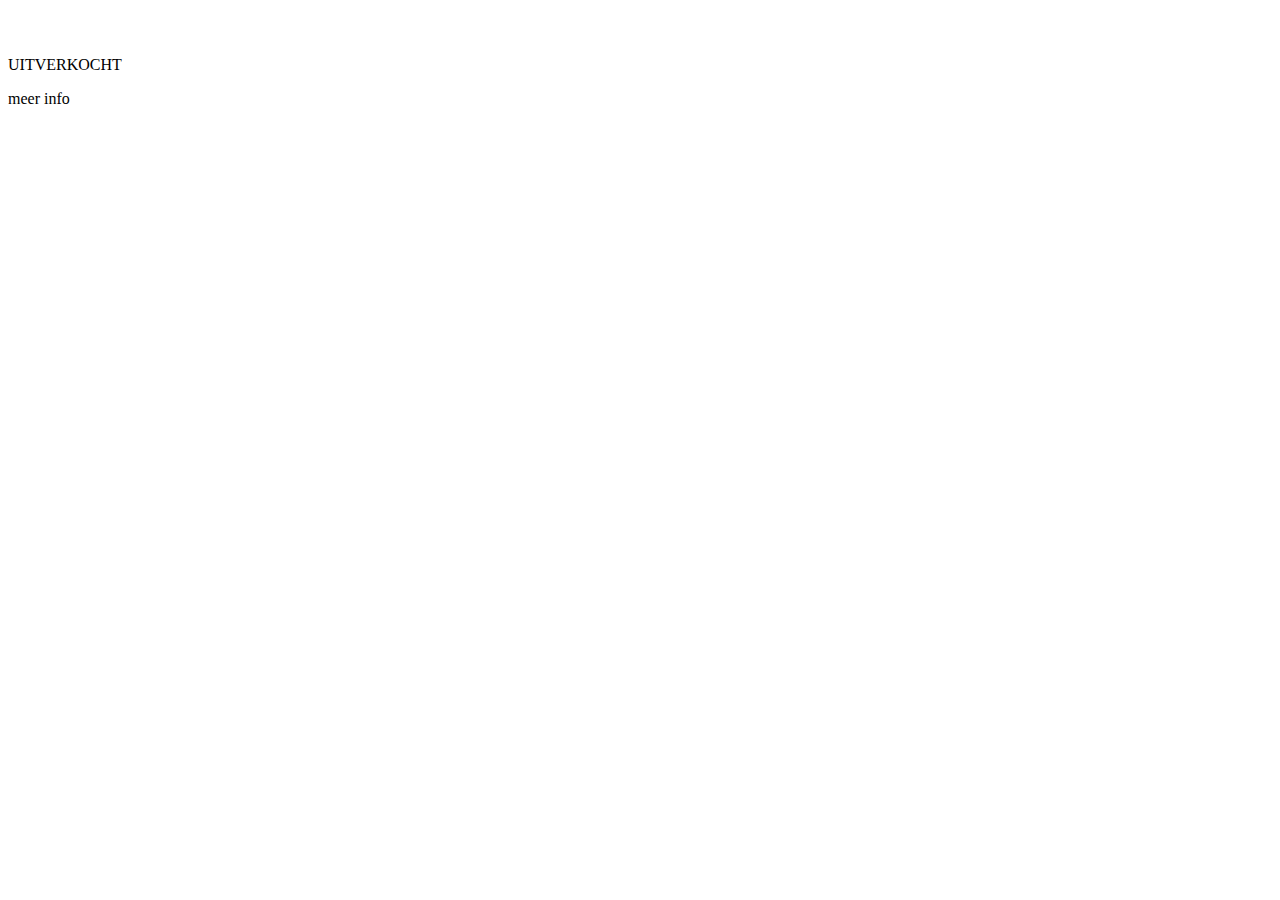
<file: src/main/resources/templates/genre.html>
<!DOCTYPE html>
<html lang="nl" xmlns:th="http://www.thymeleaf.org">
<head th:replace="fragments::head(title= 'Programmatie')"></head>
<body>
<nav th:replace="fragments::nav"></nav>
<div class="jumbotron jumbocolor">

<div class="container"  >
    <h1 th:text="${genrenaam}" class="mt-3"> </h1>
    <div class="card top-buffer" th:each="voorstelling:${voorstellingen}" th:object="${voorstelling}">
        <div class="card  ">

            <h5 class="card-header text-white cardheadercolor h2"> <u th:text="*{titel}"></u></h5>
            <div class="card-body cardcolor">
                <div class="container">
                    <div class="row">
                        <div class="col-7">

                            <h2 class="card-title" th:text="*{uitvoerders}"></h2>
                            <p class="card-text" th:text="*{stringDatum}"></p>

                            <br>
                            <p class="card-text uitverkocht" th:if="*{uitverkocht}">UITVERKOCHT</p>
                            <p class="card-text " th:if="not*{uitverkocht}" th:text="${voorstelling.vrijeplaatsen + ' tickets beschikbaar.' }"></p>


                            <a th:href="@{/voorstellingen/{id}(id=*{id})}" class="btn btn-info">meer info</a>
                        </div>

                        <div class="col">
                            <img class="img-fluid" th:src="@{/images/uitverkocht.png}" th:if="*{uitverkocht}"></img>
                        </div>
                        <div class="col-1">
                        </div>

                    </div></div>

    </div>
</div></div>
<script src="https://code.jquery.com/jquery-3.2.1.slim.min.js" integrity="sha384-KJ3o2DKtIkvYIK3UENzmM7KCkRr/rE9/Qpg6aAZGJwFDMVNA/GpGFF93hXpG5KkN" crossorigin="anonymous"></script>
<script src="https://cdnjs.cloudflare.com/ajax/libs/popper.js/1.12.9/umd/popper.min.js" integrity="sha384-ApNbgh9B+Y1QKtv3Rn7W3mgPxhU9K/ScQsAP7hUibX39j7fakFPskvXusvfa0b4Q" crossorigin="anonymous"></script>
<script src="https://maxcdn.bootstrapcdn.com/bootstrap/4.0.0/js/bootstrap.min.js" integrity="sha384-JZR6Spejh4U02d8jOt6vLEHfe/JQGiRRSQQxSfFWpi1MquVdAyjUar5+76PVCmYl" crossorigin="anonymous"></script>

</body>
</html>
</file>
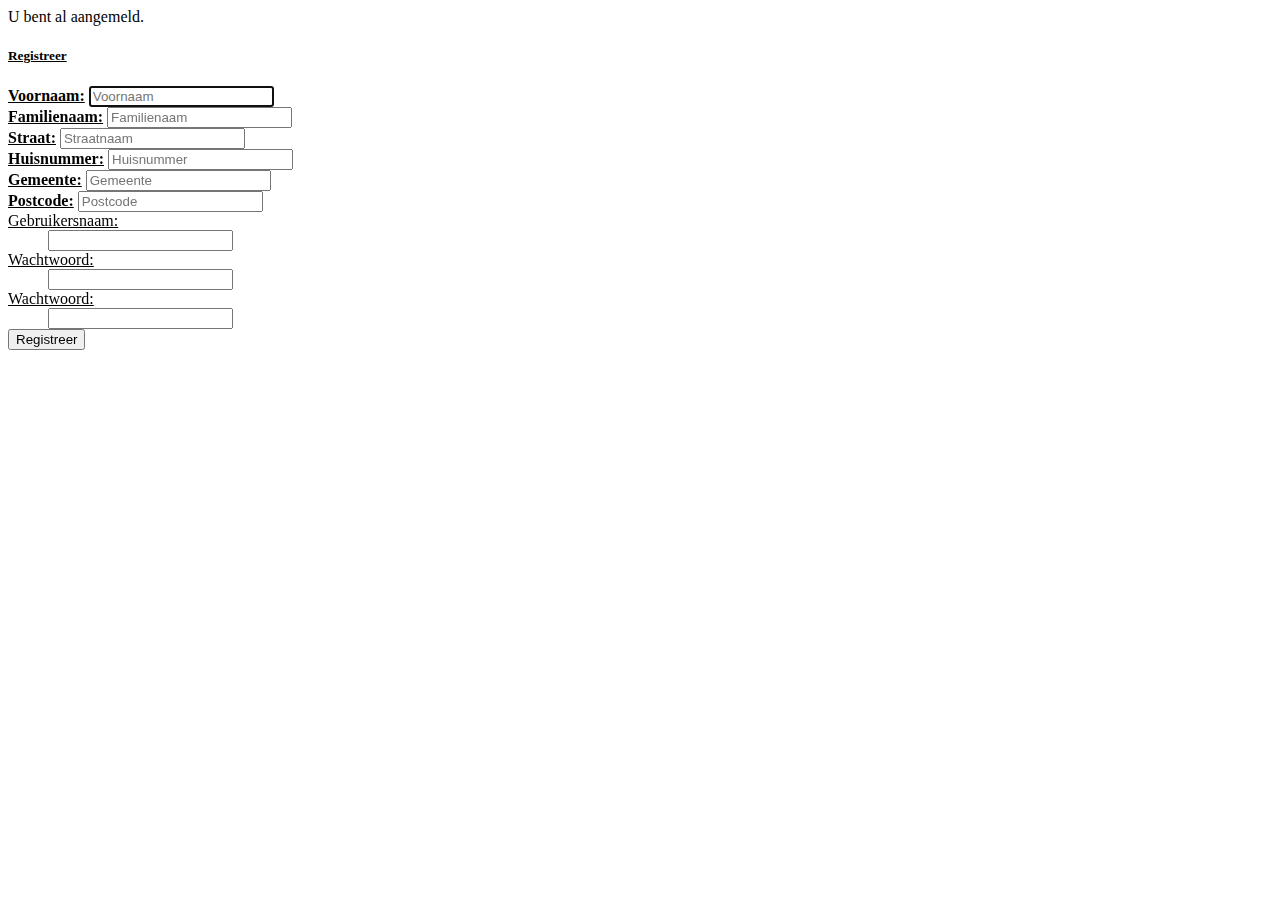
<file: src/main/resources/templates/klant.html>
<!doctype html>
<html lang="nl" xmlns:th="http://www.thymeleaf.org">
<head th:replace="fragments::head(title='Registreer')"></head>

<body>
<nav th:replace="fragments::nav"></nav>

<div class="jumbotron jumbocolor">
    <div class="container  top-buffer " >

        <div th:if="${error} != null" th:text="${error}" class="alert alert-danger  min-vh-100 d-flex flex-column align-items-center justify-content-center"></div>
        <div sec:authorize="isAuthenticated()" class="alert alert-danger  min-vh-100 d-flex flex-column align-items-center justify-content-center">U bent al aangemeld.</div>
        <div class="card top-buffer breed800" sec:authorize="isAnonymous()">

            <div class="card  ">
                <h5 class="card-header text-white cardheadercolor"><u>Registreer</u></h5>
                <div class="card-body cardcolor">
                    <form class="form-group" th:action='@{/registreer/ok}' method='post' th:object="${nieuweKlantForm}" th:class="registratie">
                        <div class="form-row">
                            <div class="form-group col-md-6">
                                <label><b><u>Voornaam:</u></b></label>
                                <span th:errors="*{voornaam}"></span>
                                <input th:field="*{voornaam}" type="text" class="form-control" name="voornaam" placeholder="Voornaam" required autofocus>
                            </div>
                            <div class="form-group col-md-6">
                                <label><b><u>Familienaam:</u></b></label>
                                <span th:errors="*{familienaam}"></span>
                                <input th:field="*{familienaam}" type="text" class="form-control" name="familienaam" placeholder="Familienaam" required>
                            </div>
                        </div>
                        <div class="form-row">
                            <div class="form-group col-md-6">
                                <label><b><u>Straat:</u></b></label>
                                <span th:errors="*{straat}"></span>
                                <input th:field="*{straat}" type="text" class="form-control" name="straat" placeholder="Straatnaam" required>
                            </div>
                            <div class="form-group col-md-6">
                                <label><b><u>Huisnummer:</u></b></label>
                                <span th:errors="*{huisnr}"></span>
                                <input th:field="*{huisnr}" type="text" class="form-control" name="huisnr" placeholder="Huisnummer" required>
                            </div>
                        </div>

                        <div class="form-row">

                            <div class="form-group col-md-6">
                                <label><b><u>Gemeente:</u></b></label>
                                <span th:errors="*{gemeente}"></span>
                                <input th:field="*{gemeente}" type="text" class="form-control" name="gemeente" placeholder="Gemeente" required>
                            </div>

                            <div class="form-group col-md-6">
                                <label><b><u>Postcode:</u></b></label>
                                <span th:errors="*{postcode}"></span>
                                <input th:field="*{postcode}" type="text" class="form-control" name="postcode" placeholder="Postcode" required>
                            </div>
                        </div>


                        <dt class="form-label">
                            <label name="gebruikersnaam" autocapitalize="off" autofocus="autofocus" required="required" for="user_gebruikersnaam"><u>Gebruikersnaam:</u></label>
                        </dt>
                        <dd>

                            <input th:field="*{gebruikersnaam}" name="gebruikersnaam" autocapitalize="off" autofocus="autofocus" required="required" class="form-control input py-1" type="text" id="user_gebruikersnaam" autocomplete="off" spellcheck="false">
                        </dd>

                        <dt class="form-label">
                            <label name="familienaam" autocapitalize="off" autofocus="autofocus" required="required" for="user_paswoord"><u>Wachtwoord:</u></label>
                        </dt>
                        <dd>
                            <span th:errors="*{paswoord}"></span>
                            <input th:field="*{paswoord}" name="paswoord" autocapitalize="off" autofocus="autofocus" required="required" class="form-control input py-1" type="text" id="user_paswoord" autocomplete="off" spellcheck="false">
                        </dd>

                        <dt class="form-label">
                            <label name="herhaalPaswoord" autocapitalize="off" autofocus="autofocus" required="required" for="user_herhaalPaswoord"><u>Wachtwoord:</u></label>
                        </dt>
                        <dd>
                            <input th:field="*{herhaalPaswoord}" name="herhaalPaswoord" autocapitalize="off" autofocus="autofocus" required="required" class="form-control input py-1" type="text" id="user_herhaalPaswoord" autocomplete="off" spellcheck="false">
                        </dd>

                        <input class="btn btn-info m-auto" type='submit' value='Registreer'>
                    </form>
                </div>
            </div>

        </div>
    </div></div>

<script src="https://code.jquery.com/jquery-3.2.1.slim.min.js" integrity="sha384-KJ3o2DKtIkvYIK3UENzmM7KCkRr/rE9/Qpg6aAZGJwFDMVNA/GpGFF93hXpG5KkN" crossorigin="anonymous"></script>
<script src="https://cdnjs.cloudflare.com/ajax/libs/popper.js/1.12.9/umd/popper.min.js" integrity="sha384-ApNbgh9B+Y1QKtv3Rn7W3mgPxhU9K/ScQsAP7hUibX39j7fakFPskvXusvfa0b4Q" crossorigin="anonymous"></script>
<script src="https://maxcdn.bootstrapcdn.com/bootstrap/4.0.0/js/bootstrap.min.js" integrity="sha384-JZR6Spejh4U02d8jOt6vLEHfe/JQGiRRSQQxSfFWpi1MquVdAyjUar5+76PVCmYl" crossorigin="anonymous"></script>

</body>
</html>
</file>
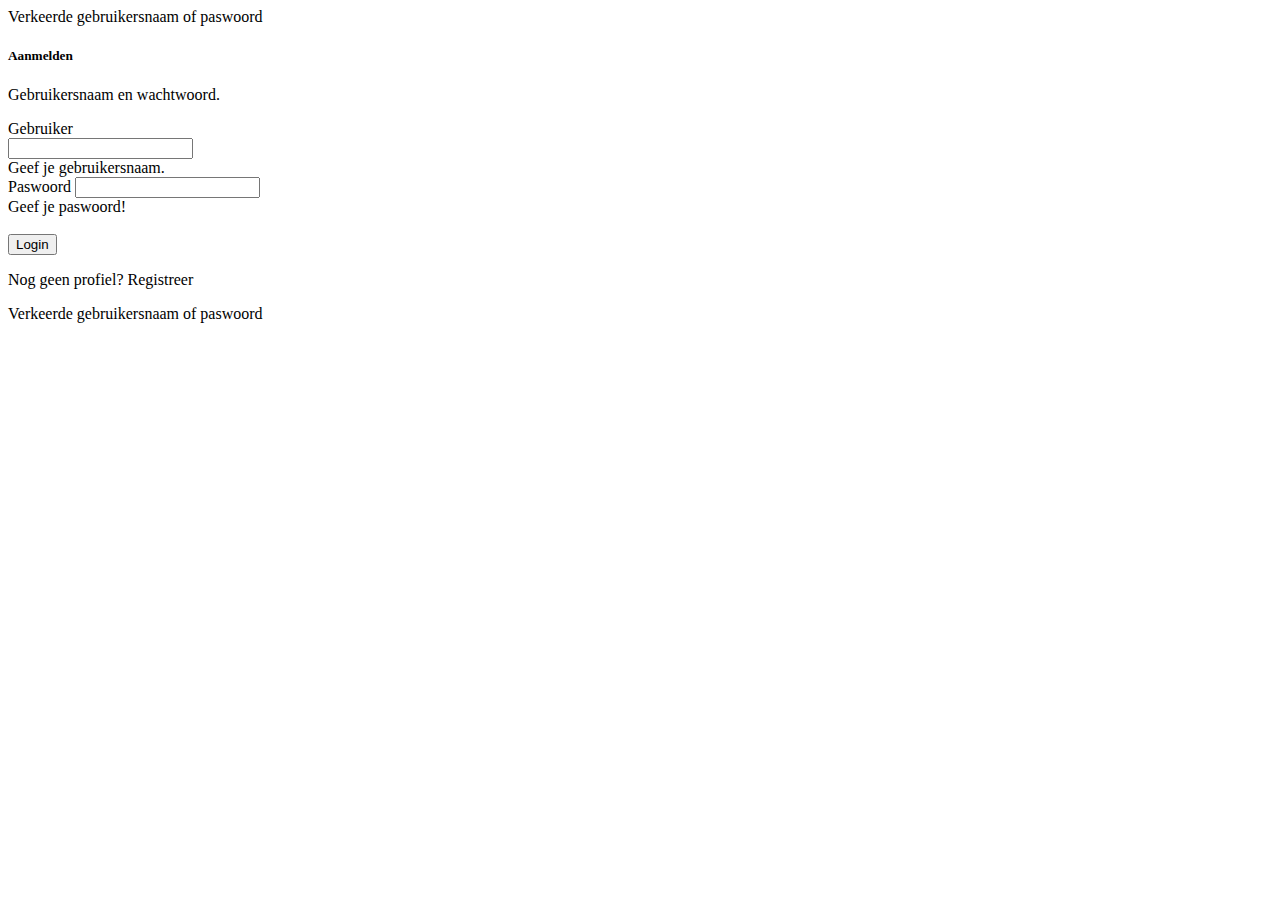
<file: src/main/resources/templates/login.html>
<!doctype html>
<html lang="nl" xmlns:th="http://www.thymeleaf.org">
<head th:replace="fragments::head(title= 'Login')"></head>
<body>
<nav th:replace="fragments::nav"></nav>
<div class="jumbotron jumbocolor">
<div class="container">
    <div class="row">
        <div class="col-md-3"></div>
        <div th:if="${param.error}" class="alert alert-danger col-md-6  min-vh-100 d-flex flex-column align-items-center justify-content-center">Verkeerde gebruikersnaam of paswoord</div>
        <div class="col-md-3"></div>
    </div>
   <section class="section register min-vh-100 d-flex flex-column align-items-center justify-content-center py-4">
        <div class="container">
            <div class="row justify-content-center">
                <div class="col-lg-4 col-md-6 d-flex flex-column align-items-center justify-content-center">
                    <div class="card mb-3">
                        <div class="card-body cardcolor">
                            <div class="pt-4 pb-2">
                                <h5 class="card-title text-center pb-0 fs-4">Aanmelden</h5>
                                <p class="text-center small">Gebruikersnaam en wachtwoord.</p>
                            </div>
                            <form th:action="@{/login}" method="post" class="row g-3 needs-validation" novalidate>

                                <div class="col-12">
                                    <label for="yourUsername" class="form-label">Gebruiker</label>
                                    <div class="input-group has-validation" >

                                        <input type="text" name="username" autocapitalize="off" class="form-control" id="yourUsername"required>
                                        <div class="invalid-feedback">Geef je gebruikersnaam.</div>
                                    </div>
                                </div>
                                <div class="col-12">
                                    <label for="yourPassword" class="form-label">Paswoord</label>
                                    <input type="password" name="password" class="form-control" id="yourPassword" required>
                                    <div class="invalid-feedback">Geef je paswoord!</div>
                                </div>
                                <div class="col-12">
                                    <br>
                                    <button class="btn btn-info w-100" type="submit">Login</button>
                                </div>
                                <div class="col-12">
                                    <p class="text-center">Nog geen profiel? <a class="text-info" th:href="@{/registreer}" id="signup">Registreer</a></p>
                                </div>
                            </form>
                        </div>
                    </div>

                    <div th:if="${param.error}">Verkeerde gebruikersnaam of paswoord</div>
                </div>
            </div>
        </div>
    </section>
</div>
</div>
<script src="https://code.jquery.com/jquery-3.2.1.slim.min.js" integrity="sha384-KJ3o2DKtIkvYIK3UENzmM7KCkRr/rE9/Qpg6aAZGJwFDMVNA/GpGFF93hXpG5KkN" crossorigin="anonymous"></script>
<script src="https://cdnjs.cloudflare.com/ajax/libs/popper.js/1.12.9/umd/popper.min.js" integrity="sha384-ApNbgh9B+Y1QKtv3Rn7W3mgPxhU9K/ScQsAP7hUibX39j7fakFPskvXusvfa0b4Q" crossorigin="anonymous"></script>
<script src="https://maxcdn.bootstrapcdn.com/bootstrap/4.0.0/js/bootstrap.min.js" integrity="sha384-JZR6Spejh4U02d8jOt6vLEHfe/JQGiRRSQQxSfFWpi1MquVdAyjUar5+76PVCmYl" crossorigin="anonymous"></script>
</body>
</html>
</file>
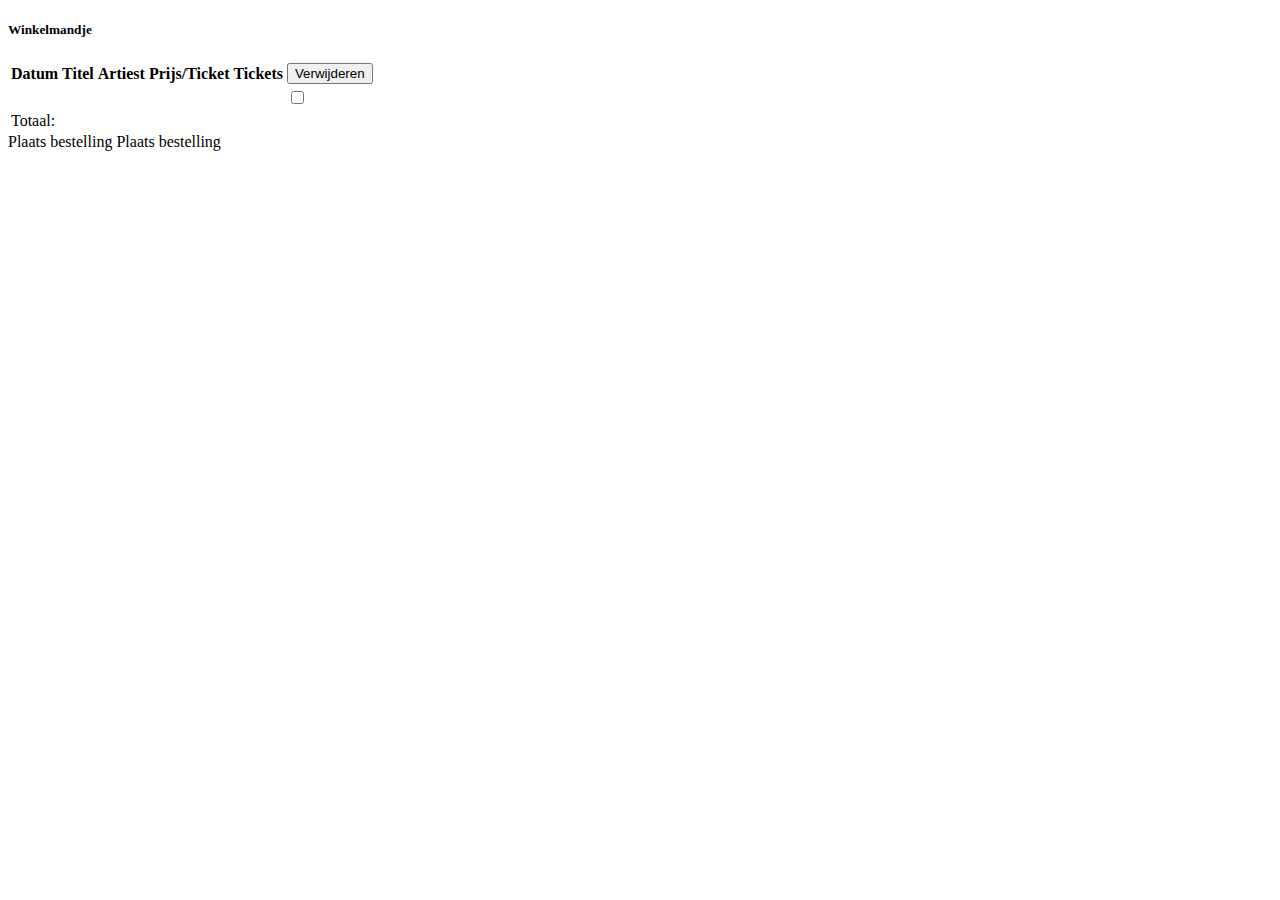
<file: src/main/resources/templates/mandje.html>
<!DOCTYPE html>
<html lang="nl" xmlns:th="http://www.thymeleaf.org">
<head th:replace="fragments::head(title= 'Winkelmand')"></head>
<body>
<nav th:replace="fragments::nav"></nav>

<div class="jumbotron jumbocolor">
    <div class="container top-buffer">
        <div class="card" th:if="${mandje} != null and not${mandje.isLeeg()}">
            <h5 class="card-header text-white cardheadercolor">Winkelmandje</h5>

            <div class="card-body cardcolor">
                <table class="table">
                    <form method="post" th:action="@{/mandje/verwijderen}">
                        <thead>
                        <tr>
                            <th>Datum</th>
                            <th>Titel</th>
                            <th>Artiest</th>
                            <th>Prijs/Ticket</th>
                            <th>Tickets</th>
                            <th ><input th:if="${mandje} != null and not${mandje.isLeeg()}" class="btn btn-secondary" type="submit" value="Verwijderen"></th>
                        </tr>
                        </thead>
                        <tbody>
                        <tr th:each="reservatie : ${reservaties}" th:object="${reservatie}">
                            <td th:text="*{key.stringDatum}"/>
                            <td th:text="*{key.titel}"/>
                            <td th:text="*{key.uitvoerders}"/>
                            <td th:text="*{'€ ' + {key.prijs}}"/>
                            <td th:text="*{value}"/>
                            <td class="verwijderen"><input type="checkbox" name="verwijder" th:value="*{key.id}"></td>
                        </tr>
                        </tbody>
                        <tfoot>
                        <tr>
                            <td>Totaal: <strong th:text="${{totaal}}"></strong></td>
                        </tr>
                        </tfoot>
                    </form>
                </table>
                <a sec:authorize="isAuthenticated()" th:if="${mandje} != null and not${mandje.isLeeg()}" class="btn btn-info" th:href="@{/reservatie/toevoegen}">Plaats bestelling</a>
                <a sec:authorize="isAnonymous()" th:if="${mandje} != null and not${mandje.isLeeg()}" class="btn btn-info" th:href="@{/login}">Plaats bestelling</a>
            </div>
        </div>

    </div>
</div>

<script src="https://code.jquery.com/jquery-3.2.1.slim.min.js" integrity="sha384-KJ3o2DKtIkvYIK3UENzmM7KCkRr/rE9/Qpg6aAZGJwFDMVNA/GpGFF93hXpG5KkN" crossorigin="anonymous"></script>
<script src="https://cdnjs.cloudflare.com/ajax/libs/popper.js/1.12.9/umd/popper.min.js" integrity="sha384-ApNbgh9B+Y1QKtv3Rn7W3mgPxhU9K/ScQsAP7hUibX39j7fakFPskvXusvfa0b4Q" crossorigin="anonymous"></script>
<script src="https://maxcdn.bootstrapcdn.com/bootstrap/4.0.0/js/bootstrap.min.js" integrity="sha384-JZR6Spejh4U02d8jOt6vLEHfe/JQGiRRSQQxSfFWpi1MquVdAyjUar5+76PVCmYl" crossorigin="anonymous"></script>

</body>
</html>
</file>
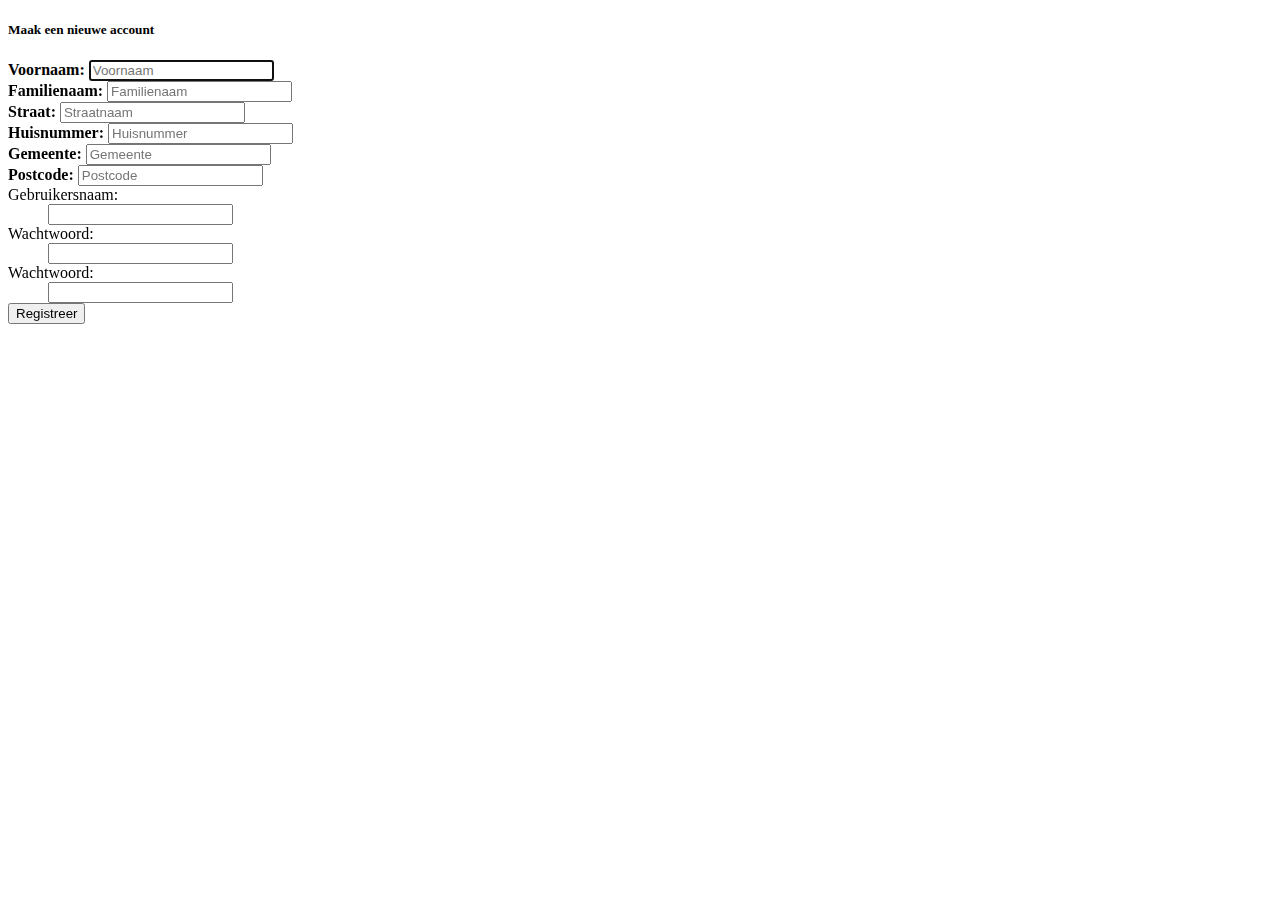
<file: src/main/resources/templates/registratie.html>
<!doctype html>
<html lang="nl" xmlns:th="http://www.thymeleaf.org">
<head th:replace="fragments::head(title='Cultuurhuis | Registratie')"></head>

<body>
<nav th:replace="fragments::nav"></nav>

<div class="jumbotron">
    <div class="container  top-buffer">

        <div class="card top-buffer" >
            <div class="card  ">

                <h5 class="card-header text-white bg-secondary">Maak een nieuwe account</h5>
                <div class="card-body">
                    <form class="form-group" th:action='@{/registratie/registratie}' method='post' th:object="${nieuweKlantForm}" th:class="registratie">
                        <div class="form-row">

                            <div class="form-group col-md-6">
                                <label><b>Voornaam:</b></label>
                                <span th:errors="*{voornaam}"></span>
                                <input th:field="*{voornaam}" type="text" class="form-control" name="voornaam" placeholder="Voornaam" required autofocus>
                            </div>

                            <div class="form-group col-md-6">
                                <label><b>Familienaam:</b></label>
                                <span th:errors="*{familienaam}"></span>
                                <input th:field="*{familienaam}" type="text" class="form-control" name="familienaam" placeholder="Familienaam" required>
                            </div>
                        </div>

                        <div class="form-row">

                            <div class="form-group col-md-6">
                                <label><b>Straat:</b></label>
                                <span th:errors="*{straat}"></span>
                                <input th:field="*{straat}" type="text" class="form-control" name="straat" placeholder="Straatnaam" required>
                            </div>

                            <div class="form-group col-md-6">
                                <label><b>Huisnummer:</b></label>
                                <span th:errors="*{huisnr}"></span>
                                <input th:field="*{huisnr}" type="text" class="form-control" name="huisnr" placeholder="Huisnummer" required>
                            </div>
                        </div>

                        <div class="form-row">

                            <div class="form-group col-md-6">
                                <label><b>Gemeente:</b></label>
                                <span th:errors="*{gemeente}"></span>
                                <input th:field="*{gemeente}" type="text" class="form-control" name="gemeente" placeholder="Gemeente" required>
                            </div>

                            <div class="form-group col-md-6">
                                <label><b>Postcode:</b></label>
                                <span th:errors="*{postcode}"></span>
                                <input th:field="*{postcode}" type="text" class="form-control" name="postcode" placeholder="Postcode" required>
                            </div>
                        </div>


                        <dt class="input-label">
                            <label name="gebruikersnaam" autocapitalize="off" autofocus="autofocus" required="required" for="user_gebruikersnaam">Gebruikersnaam:</label>
                        </dt>
                        <dd>
                            <span th:errors="*{gebruikersnaam}"></span>
                            <span th:if="${foutboodschap} != null" th:text="${foutboodschap}"></span>
                            <input th:field="*{gebruikersnaam}" name="gebruikersnaam" autocapitalize="off" autofocus="autofocus" required="required" class="form-control input py-1" type="text" id="user_gebruikersnaam" autocomplete="off" spellcheck="false">
                        </dd>

                        <dt class="input-label">
                            <label name="familienaam" autocapitalize="off" autofocus="autofocus" required="required" for="user_paswoord">Wachtwoord:</label>
                        </dt>
                        <dd>
                            <span th:errors="*{paswoord}"></span>
                            <input th:field="*{paswoord}" name="paswoord" autocapitalize="off" autofocus="autofocus" required="required" class="form-control input py-1" type="text" id="user_paswoord" autocomplete="off" spellcheck="false">
                        </dd>

                        <dt class="input-label">
                            <label name="herhaalPaswoord" autocapitalize="off" autofocus="autofocus" required="required" for="user_herhaalPaswoord">Wachtwoord:</label>
                        </dt>
                        <dd>
                            <span th:errors="*{herhaalPaswoord}"></span>
                            <span th:if="${foutboodschap} != null" th:text="${foutboodschap}"></span>
                            <input th:field="*{herhaalPaswoord}" name="herhaalPaswoord" autocapitalize="off" autofocus="autofocus" required="required" class="form-control input py-1" type="text" id="user_herhaalPaswoord" autocomplete="off" spellcheck="false">
                        </dd>

                        <input class="btn btn-info m-auto" type='submit' value='Registreer'>
                    </form>
                </div>
            </div>

        </div>
    </div></div>

<script src="https://code.jquery.com/jquery-3.2.1.slim.min.js" integrity="sha384-KJ3o2DKtIkvYIK3UENzmM7KCkRr/rE9/Qpg6aAZGJwFDMVNA/GpGFF93hXpG5KkN" crossorigin="anonymous"></script>
<script src="https://cdnjs.cloudflare.com/ajax/libs/popper.js/1.12.9/umd/popper.min.js" integrity="sha384-ApNbgh9B+Y1QKtv3Rn7W3mgPxhU9K/ScQsAP7hUibX39j7fakFPskvXusvfa0b4Q" crossorigin="anonymous"></script>
<script src="https://maxcdn.bootstrapcdn.com/bootstrap/4.0.0/js/bootstrap.min.js" integrity="sha384-JZR6Spejh4U02d8jOt6vLEHfe/JQGiRRSQQxSfFWpi1MquVdAyjUar5+76PVCmYl" crossorigin="anonymous"></script>

</body>
</html>
</file>
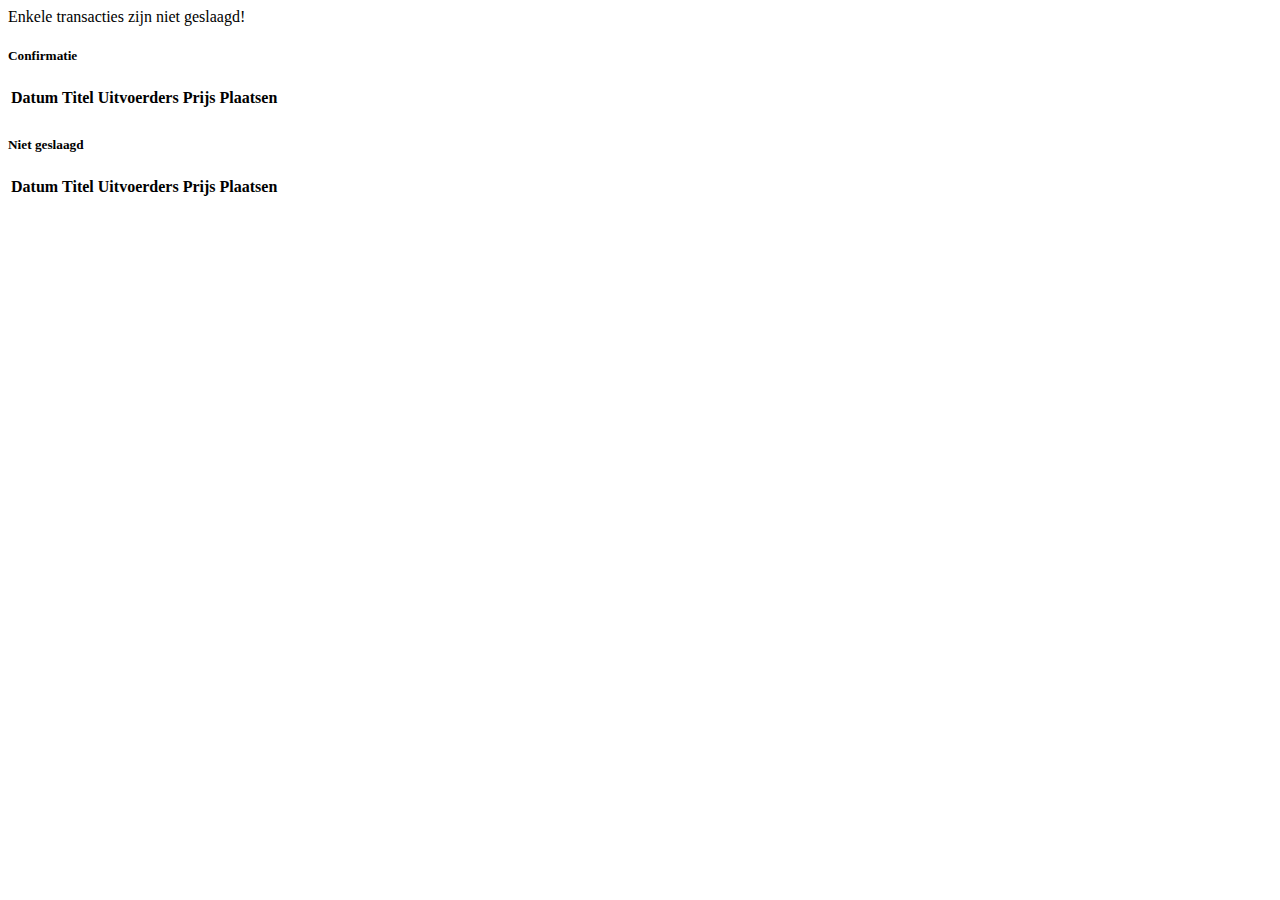
<file: src/main/resources/templates/reservatie.html>
<!DOCTYPE html>
<html lang="nl" xmlns:th="http://www.thymeleaf.org">
<head th:replace="fragments::head(title= 'Bevestiging')">
</head>
<body><nav th:replace="fragments::nav"></nav>

<div class="jumbotron jumbocolor">
    <div class="container top-buffer">
        <div th:if="not${geenfouten}" class="alert alert-danger" role="alert">
            Enkele transacties zijn niet geslaagd!
        </div>
        <div class="card" sec:authorize="isAuthenticated()">
            <h5 class="card-header text-white cardheadercolor">Confirmatie</h5>

            <div class="card-body cardcolor">
                <table class="table table-striped">
                    <thead>
                    <tr class="header">
                        <th>Datum</th>
                        <th>Titel</th>
                        <th>Uitvoerders</th>
                        <th>Prijs</th>
                        <th>Plaatsen</th>
                    </tr>
                    </thead>
                    <tbody>
                    <tr th:each="voorstelling:${geslaagd}" th:object="${voorstelling}">
                        <td th:text="*{key.stringDatum}"/>
                        <td th:text="*{key.titel}"/>
                        <td th:text="*{key.uitvoerders}"/>
                        <td th:text="*{'€ ' + {key.prijs}}"/>
                        <td th:text="*{value}"/>
                    </tr>
                    </tbody>
                </table>

            </div>
        </div>

        <div class="card top-buffer" sec:authorize="isAuthenticated()" th:if="not${geenfouten}">
            <h5 class="card-header text-white cardheadercolor">Niet geslaagd</h5>

            <div class="card-body cardcolor">
                <table class="table table-striped">
                    <thead>
                    <tr class="header">
                        <th>Datum</th>
                        <th>Titel</th>
                        <th>Uitvoerders</th>
                        <th>Prijs</th>
                        <th>Plaatsen</th>
                    </tr>
                    </thead>
                    <tbody>
                    <tr th:each="voorstelling:${nietgeslaagd}" th:object="${voorstelling}">
                        <td th:text="*{key.stringDatum}"/>
                        <td th:text="*{key.titel}"/>
                        <td th:text="*{key.uitvoerders}"/>
                        <td th:text="*{'€ ' + {key.prijs}}"/>
                        <td th:text="*{value}"/>
                    </tr>
                    </tbody>
                </table>

            </div>
        </div>

    </div>
</div>



<script src="https://code.jquery.com/jquery-3.2.1.slim.min.js" integrity="sha384-KJ3o2DKtIkvYIK3UENzmM7KCkRr/rE9/Qpg6aAZGJwFDMVNA/GpGFF93hXpG5KkN" crossorigin="anonymous"></script>
<script src="https://cdnjs.cloudflare.com/ajax/libs/popper.js/1.12.9/umd/popper.min.js" integrity="sha384-ApNbgh9B+Y1QKtv3Rn7W3mgPxhU9K/ScQsAP7hUibX39j7fakFPskvXusvfa0b4Q" crossorigin="anonymous"></script>
<script src="https://maxcdn.bootstrapcdn.com/bootstrap/4.0.0/js/bootstrap.min.js" integrity="sha384-JZR6Spejh4U02d8jOt6vLEHfe/JQGiRRSQQxSfFWpi1MquVdAyjUar5+76PVCmYl" crossorigin="anonymous"></script>

</body>
</html>
</file>
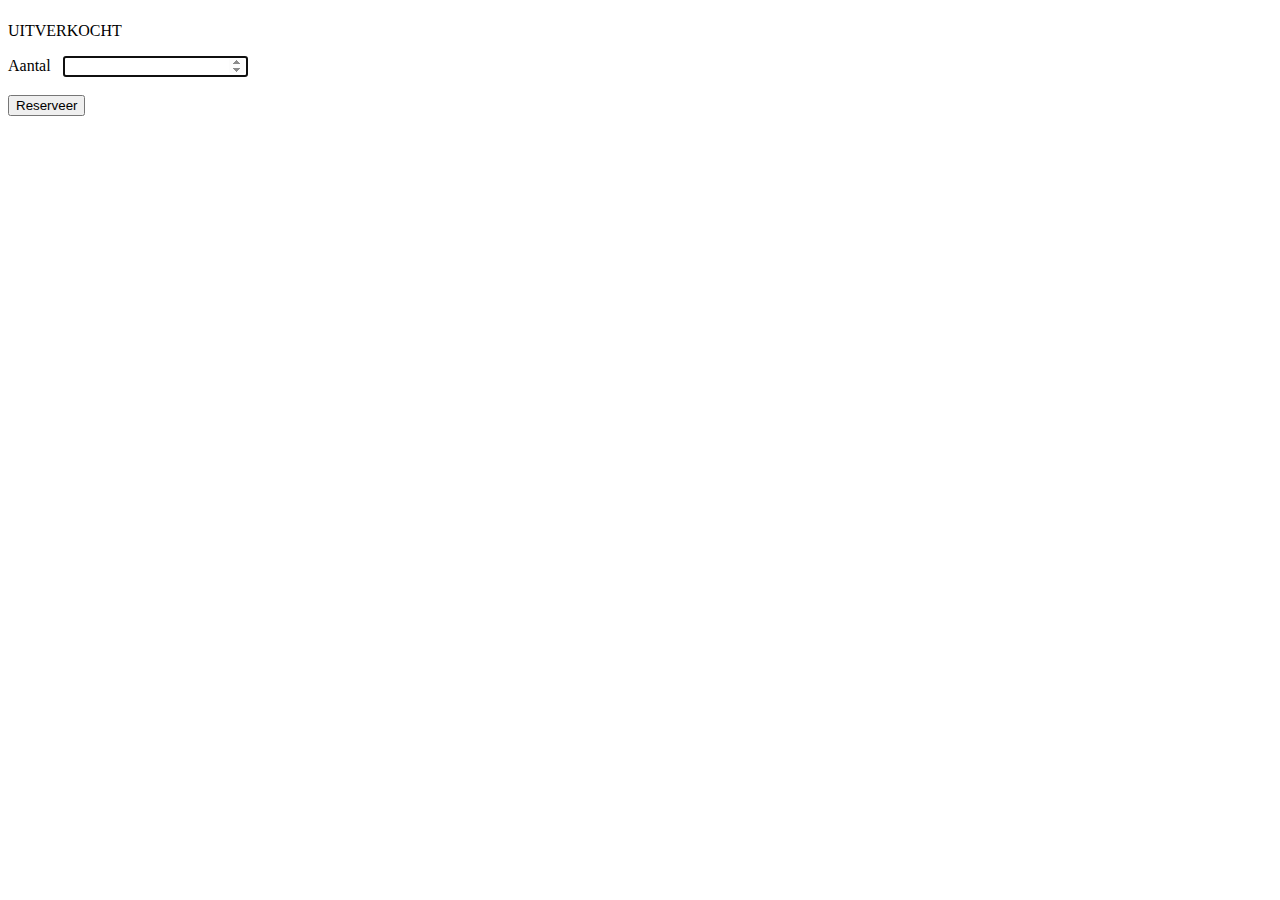
<file: src/main/resources/templates/voorstelling.html>
<!DOCTYPE html>
<html lang="nl" xmlns:th="http://www.thymeleaf.org" xmlns="http://www.w3.org/1999/html">
<head th:replace="fragments::head(title= 'Event')">
</head>
<body>
<nav th:replace="fragments::nav"></nav>

<div class="jumbotron jumbocolor">
<div class="container top-buffer">
    <div th:if="${error} != null" th:text="${error}" class="alert alert-danger"></div>
    <div class="card" th:object="${voorstelling}">
        <h5 class="card-header text-white cardheadercolor h2"><u th:text="*{titel}"></u></h5>

        <div class="card-body cardcolor">
            <div class="row ">
                <div class="col-7">
                    <h2 class="card-title" th:text="*{uitvoerders}"></h2>
                    <p class="card-text" th:text="${voorstelling.stringDatum} +' '+ ${voorstelling.tijdstip}"></p>
                    <p class="card-text" th:text="${'Ticketprijs:  € '+ voorstelling.prijs}"></p>
                    <p class="card-text uitverkocht" th:if="*{uitverkocht}">UITVERKOCHT</p>
                    <p class="card-text " th:if="not*{uitverkocht}" th:text="${voorstelling.vrijeplaatsen + ' tickets beschikbaar.' }"></p>
                    <form th:object="${aantalPlaatsenForm}" th:action="@{/voorstellingen/reserveren/{id}(id=${voorstelling.id})}" method="post">
                    <div class="form-group" th:if="${voorstelling.vrijeplaatsen} > 0">
                        <div class="input-group w-50">
                        <span th:errors="*{aantal}"></span>
                        <label class="input-group-text" id="inputGroup-sizing-default" >Aantal &nbsp</label>
                        <input id="aantal" th:field="*{aantal}" type='number' autofocus required min="1"  class="form-control " aria-label="Sizing example input" aria-describedby="inputGroup-sizing-default">
                        </div>
                    <br>
                    <input type="submit" class="btn btn-info" value="Reserveer">
                </div>
            </form></div>
                    <div class="col">
                        <img class="img-fluid" th:src="@{/images/uitverkocht.png}" th:if="*{uitverkocht}"></img>
                    </div>
                    <div class="col-1">
                    </div>


        </div>
    </div>

</div></div></div>

<script src="https://code.jquery.com/jquery-3.2.1.slim.min.js" integrity="sha384-KJ3o2DKtIkvYIK3UENzmM7KCkRr/rE9/Qpg6aAZGJwFDMVNA/GpGFF93hXpG5KkN" crossorigin="anonymous"></script>
<script src="https://cdnjs.cloudflare.com/ajax/libs/popper.js/1.12.9/umd/popper.min.js" integrity="sha384-ApNbgh9B+Y1QKtv3Rn7W3mgPxhU9K/ScQsAP7hUibX39j7fakFPskvXusvfa0b4Q" crossorigin="anonymous"></script>
<script src="https://maxcdn.bootstrapcdn.com/bootstrap/4.0.0/js/bootstrap.min.js" integrity="sha384-JZR6Spejh4U02d8jOt6vLEHfe/JQGiRRSQQxSfFWpi1MquVdAyjUar5+76PVCmYl" crossorigin="anonymous"></script>

</body>
</html>
</file>
